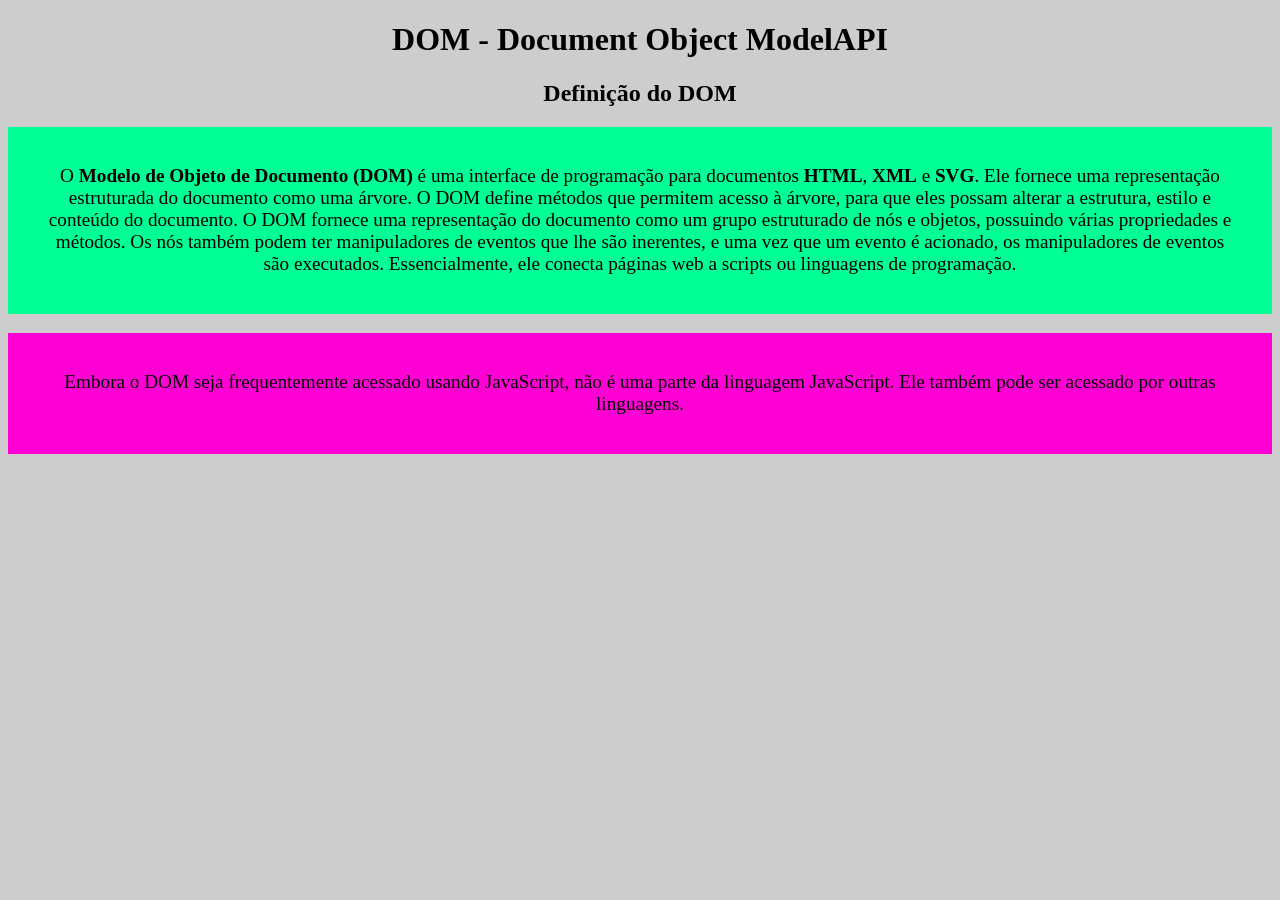
<file: aulas/DOM-API/index.html>
<!DOCTYPE html>
<html lang="en">
<head>
    <meta charset="UTF-8">
    <meta name="viewport" content="width=device-width, initial-scale=1.0">
    <title>DOM - Documet Object Model API</title>
    <style>
        body {
            background-color: #cdcdcd;
            font-family: Cambria, Cochin, Georgia, Times, 'Times New Roman', serif;
            text-align: center;
        }

        p {
            padding: 2em;
            font-size: larger;
        }

        .paragrafo-rosa {
            background-color: #ff00d4;
        }

        .paragrafo-verde {
            background-color: #00ff95;
        }
    </style>
</head>
<body>
    <header>
        <h1>DOM - <span>Document Object Model</span><abbr>API</abbr></h1>
    </header>

    <main>
        <h2>Definição do DOM</h2>
        <p class="paragrafo-verde">O <b>Modelo de Objeto de Documento (DOM)</b> é uma interface de programação para documentos <b>HTML</b>, <b>XML</b> e <b>SVG</b>. Ele fornece uma representação estruturada do documento como uma árvore. O DOM define métodos que permitem acesso à árvore, para que eles possam alterar a estrutura, estilo e conteúdo do documento. O DOM fornece uma representação do documento como um grupo estruturado de nós e objetos, possuindo várias propriedades e métodos. Os nós também podem ter manipuladores de eventos que lhe são inerentes, e uma vez que um evento é acionado, os manipuladores de eventos são executados. Essencialmente, ele conecta páginas web a scripts ou linguagens de programação.</p>
        <p class="paragrafo-rosa">Embora o DOM seja frequentemente acessado usando JavaScript, não é uma parte da linguagem JavaScript. Ele também pode ser acessado por outras linguagens.</p>
    </main>


</body>
</html>
</file>
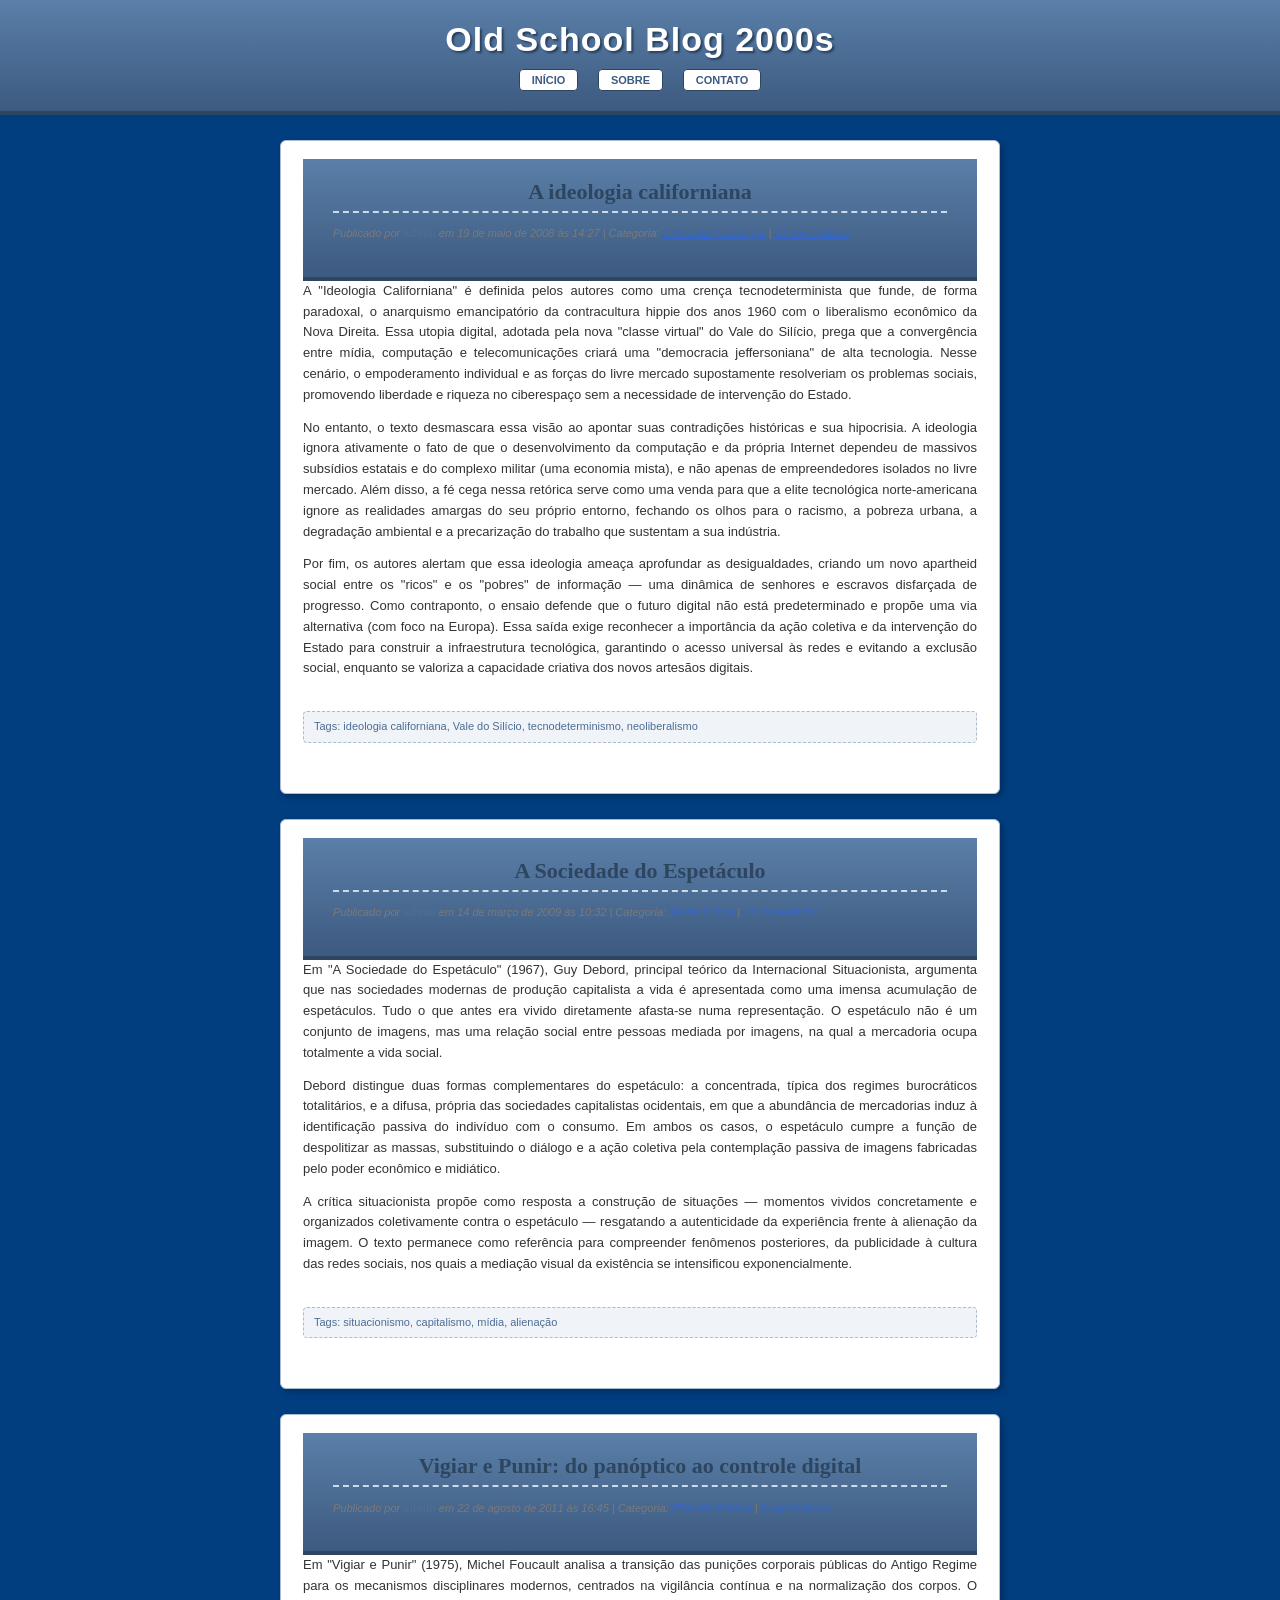
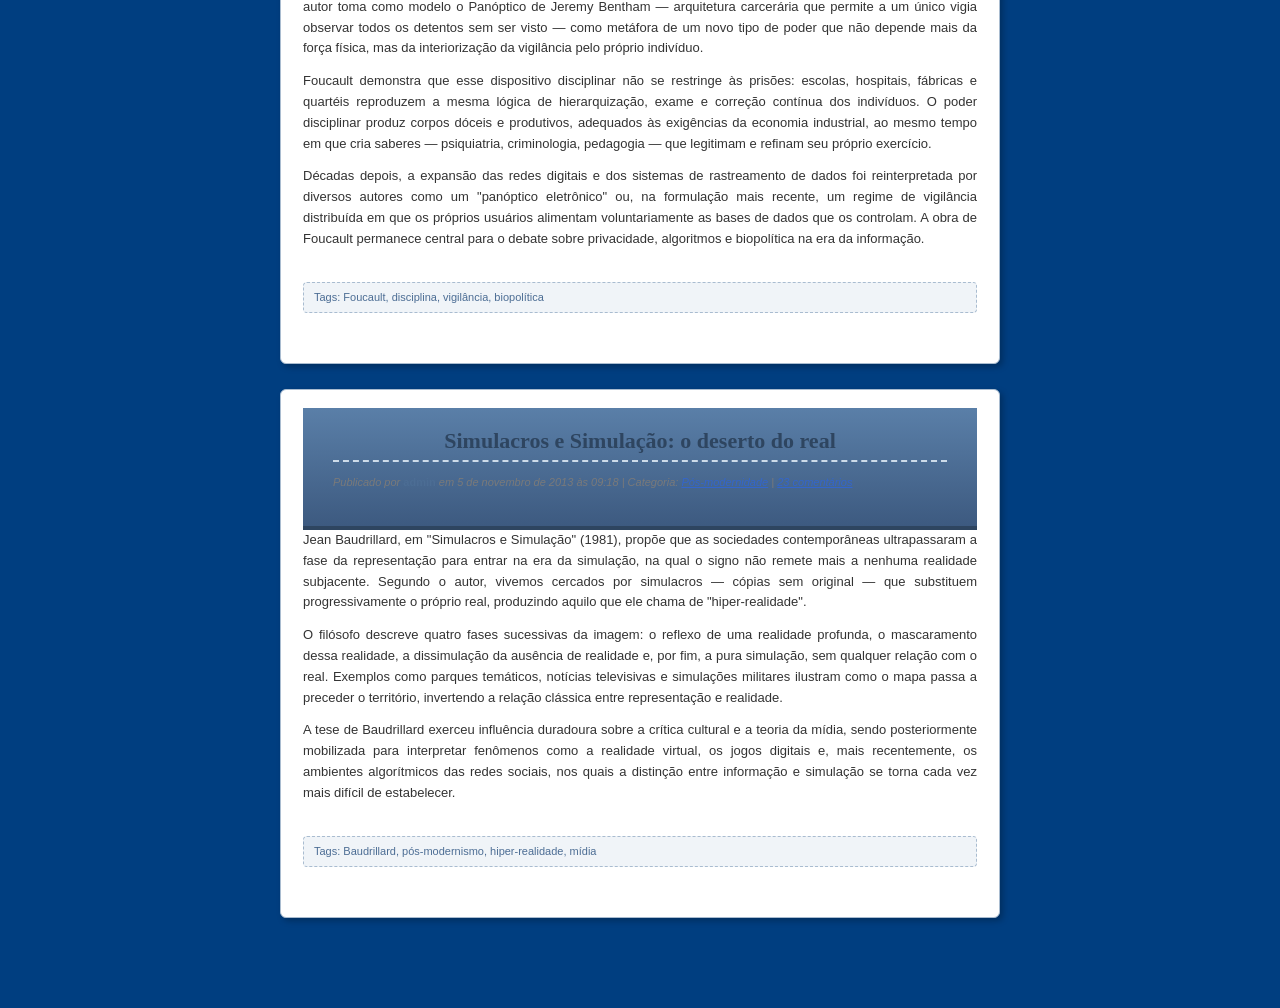
<file: aluno/DOM-API/blog/index.html>
<!DOCTYPE html>
<html lang="pt-br">
<head>
	<meta charset="UTF-8">
	<meta name="viewport" content="width=device-width, initial-scale=1.0">
	<title>Old School Blog 2000s</title>
	<link rel="stylesheet" href="style.css" />
</head>
<body>
	<header>
		<h1>Old School Blog 2000s</h1>
		<nav>
			<ul>
				<li>Início</li>
				<li>Sobre</li>
				<li>Contato</li>
			</ul>
		</nav>
	</header>

	<main>
		<article>
			<header>
				<h2>A ideologia californiana</h2>
				<p class="meta">Publicado por <span class="autor">admin</span> em <time datetime="2008-05-19T14:27:00">19 de maio de 2008</time> às 14:27 | Categoria: <a href="#">Crítica da Tecnologia</a> | <a href="#comments">31 comentários</a></p>
			</header>
			<p>A "Ideologia Californiana" é definida pelos autores como uma crença tecnodeterminista que funde, de forma paradoxal, o anarquismo emancipatório da contracultura hippie dos anos 1960 com o liberalismo econômico da Nova Direita. Essa utopia digital, adotada pela nova "classe virtual" do Vale do Silício, prega que a convergência entre mídia, computação e telecomunicações criará uma "democracia jeffersoniana" de alta tecnologia. Nesse cenário, o empoderamento individual e as forças do livre mercado supostamente resolveriam os problemas sociais, promovendo liberdade e riqueza no ciberespaço sem a necessidade de intervenção do Estado.</p>
			<p>No entanto, o texto desmascara essa visão ao apontar suas contradições históricas e sua hipocrisia. A ideologia ignora ativamente o fato de que o desenvolvimento da computação e da própria Internet dependeu de massivos subsídios estatais e do complexo militar (uma economia mista), e não apenas de empreendedores isolados no livre mercado. Além disso, a fé cega nessa retórica serve como uma venda para que a elite tecnológica norte-americana ignore as realidades amargas do seu próprio entorno, fechando os olhos para o racismo, a pobreza urbana, a degradação ambiental e a precarização do trabalho que sustentam a sua indústria.</p>
			<p>Por fim, os autores alertam que essa ideologia ameaça aprofundar as desigualdades, criando um novo apartheid social entre os "ricos" e os "pobres" de informação — uma dinâmica de senhores e escravos disfarçada de progresso. Como contraponto, o ensaio defende que o futuro digital não está predeterminado e propõe uma via alternativa (com foco na Europa). Essa saída exige reconhecer a importância da ação coletiva e da intervenção do Estado para construir a infraestrutura tecnológica, garantindo o acesso universal às redes e evitando a exclusão social, enquanto se valoriza a capacidade criativa dos novos artesãos digitais.</p>
			<footer>
				<p class="tags">Tags: ideologia californiana, Vale do Silício, tecnodeterminismo, neoliberalismo</p>
			</footer>
		</article>	

		<article>
			<header>
				<h2>A Sociedade do Espetáculo</h2>
				<p class="meta">Publicado por <span class="autor">admin</span> em <time datetime="2009-03-14T10:32:00">14 de março de 2009</time> às 10:32 | Categoria: <a href="#">Teoria Crítica</a> | <a href="#comments">17 comentários</a></p>
			</header>
			<p>Em "A Sociedade do Espetáculo" (1967), Guy Debord, principal teórico da Internacional Situacionista, argumenta que nas sociedades modernas de produção capitalista a vida é apresentada como uma imensa acumulação de espetáculos. Tudo o que antes era vivido diretamente afasta-se numa representação. O espetáculo não é um conjunto de imagens, mas uma relação social entre pessoas mediada por imagens, na qual a mercadoria ocupa totalmente a vida social.</p>
			<p>Debord distingue duas formas complementares do espetáculo: a concentrada, típica dos regimes burocráticos totalitários, e a difusa, própria das sociedades capitalistas ocidentais, em que a abundância de mercadorias induz à identificação passiva do indivíduo com o consumo. Em ambos os casos, o espetáculo cumpre a função de despolitizar as massas, substituindo o diálogo e a ação coletiva pela contemplação passiva de imagens fabricadas pelo poder econômico e midiático.</p>
			<p>A crítica situacionista propõe como resposta a construção de situações — momentos vividos concretamente e organizados coletivamente contra o espetáculo — resgatando a autenticidade da experiência frente à alienação da imagem. O texto permanece como referência para compreender fenômenos posteriores, da publicidade à cultura das redes sociais, nos quais a mediação visual da existência se intensificou exponencialmente.</p>
			<footer>
				<p class="tags">Tags: situacionismo, capitalismo, mídia, alienação</p>
			</footer>
		</article>

		<article>
			<header>
				<h2>Vigiar e Punir: do panóptico ao controle digital</h2>
				<p class="meta">Publicado por <span class="autor">admin</span> em <time datetime="2011-08-22T16:45:00">22 de agosto de 2011</time> às 16:45 | Categoria: <a href="#">Filosofia Política</a> | <a href="#comments">9 comentários</a></p>
			</header>
			<p>Em "Vigiar e Punir" (1975), Michel Foucault analisa a transição das punições corporais públicas do Antigo Regime para os mecanismos disciplinares modernos, centrados na vigilância contínua e na normalização dos corpos. O autor toma como modelo o Panóptico de Jeremy Bentham — arquitetura carcerária que permite a um único vigia observar todos os detentos sem ser visto — como metáfora de um novo tipo de poder que não depende mais da força física, mas da interiorização da vigilância pelo próprio indivíduo.</p>
			<p>Foucault demonstra que esse dispositivo disciplinar não se restringe às prisões: escolas, hospitais, fábricas e quartéis reproduzem a mesma lógica de hierarquização, exame e correção contínua dos indivíduos. O poder disciplinar produz corpos dóceis e produtivos, adequados às exigências da economia industrial, ao mesmo tempo em que cria saberes — psiquiatria, criminologia, pedagogia — que legitimam e refinam seu próprio exercício.</p>
			<p>Décadas depois, a expansão das redes digitais e dos sistemas de rastreamento de dados foi reinterpretada por diversos autores como um "panóptico eletrônico" ou, na formulação mais recente, um regime de vigilância distribuída em que os próprios usuários alimentam voluntariamente as bases de dados que os controlam. A obra de Foucault permanece central para o debate sobre privacidade, algoritmos e biopolítica na era da informação.</p>
			<footer>
				<p class="tags">Tags: Foucault, disciplina, vigilância, biopolítica</p>
			</footer>
		</article>

		<article>
			<header>
				<h2>Simulacros e Simulação: o deserto do real</h2>
				<p class="meta">Publicado por <span class="autor">admin</span> em <time datetime="2013-11-05T09:18:00">5 de novembro de 2013</time> às 09:18 | Categoria: <a href="#">Pós-modernidade</a> | <a href="#comments">23 comentários</a></p>
			</header>
			<p>Jean Baudrillard, em "Simulacros e Simulação" (1981), propõe que as sociedades contemporâneas ultrapassaram a fase da representação para entrar na era da simulação, na qual o signo não remete mais a nenhuma realidade subjacente. Segundo o autor, vivemos cercados por simulacros — cópias sem original — que substituem progressivamente o próprio real, produzindo aquilo que ele chama de "hiper-realidade".</p>
			<p>O filósofo descreve quatro fases sucessivas da imagem: o reflexo de uma realidade profunda, o mascaramento dessa realidade, a dissimulação da ausência de realidade e, por fim, a pura simulação, sem qualquer relação com o real. Exemplos como parques temáticos, notícias televisivas e simulações militares ilustram como o mapa passa a preceder o território, invertendo a relação clássica entre representação e realidade.</p>
			<p>A tese de Baudrillard exerceu influência duradoura sobre a crítica cultural e a teoria da mídia, sendo posteriormente mobilizada para interpretar fenômenos como a realidade virtual, os jogos digitais e, mais recentemente, os ambientes algorítmicos das redes sociais, nos quais a distinção entre informação e simulação se torna cada vez mais difícil de estabelecer.</p>
			<footer>
				<p class="tags">Tags: Baudrillard, pós-modernismo, hiper-realidade, mídia</p>
			</footer>
		</article>

		<footer>
		</footer>
	</main>
	<script src="theme.js"></script>
</body>
</html>
</file>
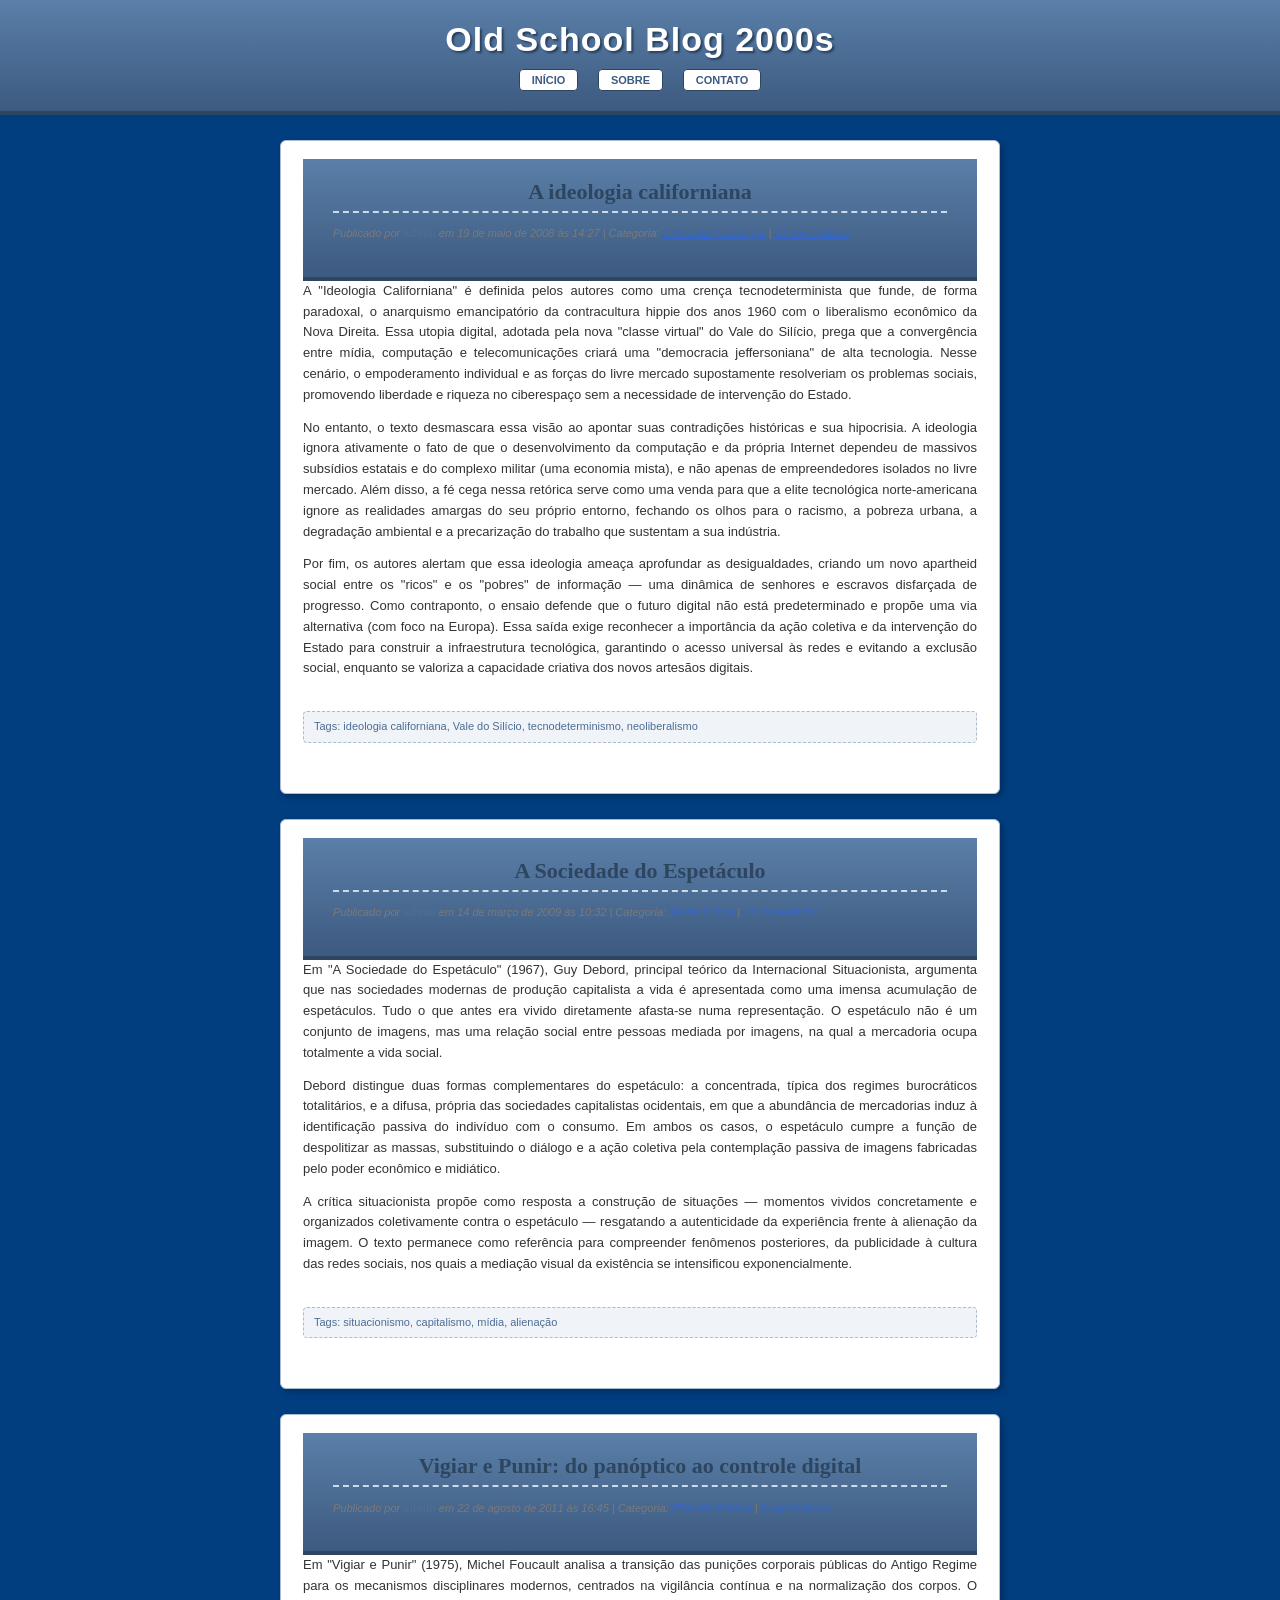
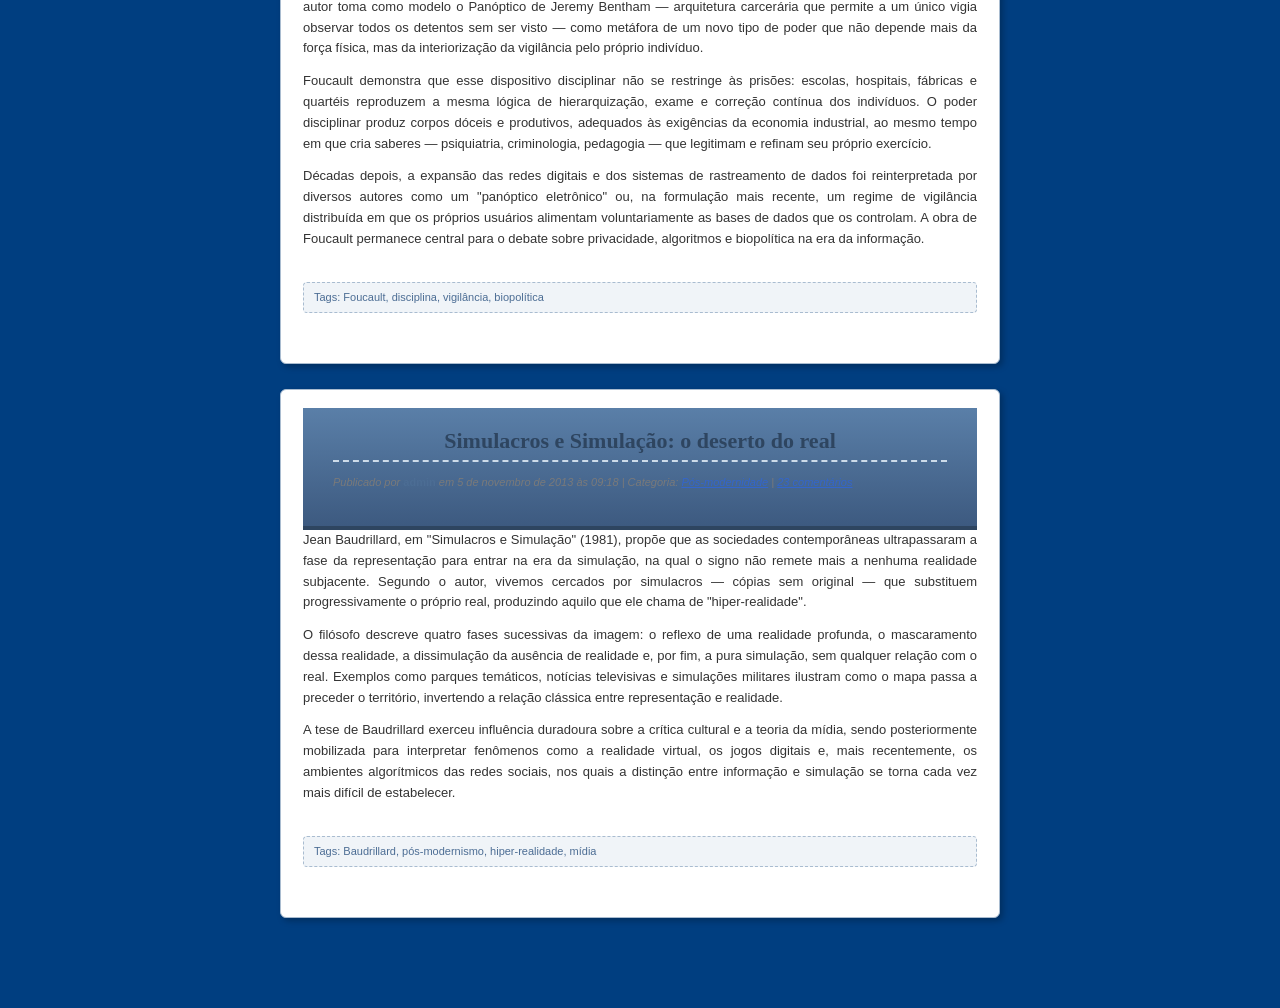
<file: exercicios/DOM-API/blog/index.html>
<!DOCTYPE html>
<html lang="pt-br">
<head>
	<meta charset="UTF-8">
	<meta name="viewport" content="width=device-width, initial-scale=1.0">
	<title>Old School Blog 2000s</title>
	<link rel="stylesheet" href="style.css" />
</head>
<body>
	<header>
		<h1>Old School Blog 2000s</h1>
		<nav>
			<ul>
				<li>Início</li>
				<li>Sobre</li>
				<li>Contato</li>
			</ul>
		</nav>
	</header>

	<main>
		<article>
			<header>
				<h2>A ideologia californiana</h2>
				<p class="meta">Publicado por <span class="autor">admin</span> em <time datetime="2008-05-19T14:27:00">19 de maio de 2008</time> às 14:27 | Categoria: <a href="#">Crítica da Tecnologia</a> | <a href="#comments">31 comentários</a></p>
			</header>
			<p>A "Ideologia Californiana" é definida pelos autores como uma crença tecnodeterminista que funde, de forma paradoxal, o anarquismo emancipatório da contracultura hippie dos anos 1960 com o liberalismo econômico da Nova Direita. Essa utopia digital, adotada pela nova "classe virtual" do Vale do Silício, prega que a convergência entre mídia, computação e telecomunicações criará uma "democracia jeffersoniana" de alta tecnologia. Nesse cenário, o empoderamento individual e as forças do livre mercado supostamente resolveriam os problemas sociais, promovendo liberdade e riqueza no ciberespaço sem a necessidade de intervenção do Estado.</p>
			<p>No entanto, o texto desmascara essa visão ao apontar suas contradições históricas e sua hipocrisia. A ideologia ignora ativamente o fato de que o desenvolvimento da computação e da própria Internet dependeu de massivos subsídios estatais e do complexo militar (uma economia mista), e não apenas de empreendedores isolados no livre mercado. Além disso, a fé cega nessa retórica serve como uma venda para que a elite tecnológica norte-americana ignore as realidades amargas do seu próprio entorno, fechando os olhos para o racismo, a pobreza urbana, a degradação ambiental e a precarização do trabalho que sustentam a sua indústria.</p>
			<p>Por fim, os autores alertam que essa ideologia ameaça aprofundar as desigualdades, criando um novo apartheid social entre os "ricos" e os "pobres" de informação — uma dinâmica de senhores e escravos disfarçada de progresso. Como contraponto, o ensaio defende que o futuro digital não está predeterminado e propõe uma via alternativa (com foco na Europa). Essa saída exige reconhecer a importância da ação coletiva e da intervenção do Estado para construir a infraestrutura tecnológica, garantindo o acesso universal às redes e evitando a exclusão social, enquanto se valoriza a capacidade criativa dos novos artesãos digitais.</p>
			<footer>
				<p class="tags">Tags: ideologia californiana, Vale do Silício, tecnodeterminismo, neoliberalismo</p>
			</footer>
		</article>	

		<article>
			<header>
				<h2>A Sociedade do Espetáculo</h2>
				<p class="meta">Publicado por <span class="autor">admin</span> em <time datetime="2009-03-14T10:32:00">14 de março de 2009</time> às 10:32 | Categoria: <a href="#">Teoria Crítica</a> | <a href="#comments">17 comentários</a></p>
			</header>
			<p>Em "A Sociedade do Espetáculo" (1967), Guy Debord, principal teórico da Internacional Situacionista, argumenta que nas sociedades modernas de produção capitalista a vida é apresentada como uma imensa acumulação de espetáculos. Tudo o que antes era vivido diretamente afasta-se numa representação. O espetáculo não é um conjunto de imagens, mas uma relação social entre pessoas mediada por imagens, na qual a mercadoria ocupa totalmente a vida social.</p>
			<p>Debord distingue duas formas complementares do espetáculo: a concentrada, típica dos regimes burocráticos totalitários, e a difusa, própria das sociedades capitalistas ocidentais, em que a abundância de mercadorias induz à identificação passiva do indivíduo com o consumo. Em ambos os casos, o espetáculo cumpre a função de despolitizar as massas, substituindo o diálogo e a ação coletiva pela contemplação passiva de imagens fabricadas pelo poder econômico e midiático.</p>
			<p>A crítica situacionista propõe como resposta a construção de situações — momentos vividos concretamente e organizados coletivamente contra o espetáculo — resgatando a autenticidade da experiência frente à alienação da imagem. O texto permanece como referência para compreender fenômenos posteriores, da publicidade à cultura das redes sociais, nos quais a mediação visual da existência se intensificou exponencialmente.</p>
			<footer>
				<p class="tags">Tags: situacionismo, capitalismo, mídia, alienação</p>
			</footer>
		</article>

		<article>
			<header>
				<h2>Vigiar e Punir: do panóptico ao controle digital</h2>
				<p class="meta">Publicado por <span class="autor">admin</span> em <time datetime="2011-08-22T16:45:00">22 de agosto de 2011</time> às 16:45 | Categoria: <a href="#">Filosofia Política</a> | <a href="#comments">9 comentários</a></p>
			</header>
			<p>Em "Vigiar e Punir" (1975), Michel Foucault analisa a transição das punições corporais públicas do Antigo Regime para os mecanismos disciplinares modernos, centrados na vigilância contínua e na normalização dos corpos. O autor toma como modelo o Panóptico de Jeremy Bentham — arquitetura carcerária que permite a um único vigia observar todos os detentos sem ser visto — como metáfora de um novo tipo de poder que não depende mais da força física, mas da interiorização da vigilância pelo próprio indivíduo.</p>
			<p>Foucault demonstra que esse dispositivo disciplinar não se restringe às prisões: escolas, hospitais, fábricas e quartéis reproduzem a mesma lógica de hierarquização, exame e correção contínua dos indivíduos. O poder disciplinar produz corpos dóceis e produtivos, adequados às exigências da economia industrial, ao mesmo tempo em que cria saberes — psiquiatria, criminologia, pedagogia — que legitimam e refinam seu próprio exercício.</p>
			<p>Décadas depois, a expansão das redes digitais e dos sistemas de rastreamento de dados foi reinterpretada por diversos autores como um "panóptico eletrônico" ou, na formulação mais recente, um regime de vigilância distribuída em que os próprios usuários alimentam voluntariamente as bases de dados que os controlam. A obra de Foucault permanece central para o debate sobre privacidade, algoritmos e biopolítica na era da informação.</p>
			<footer>
				<p class="tags">Tags: Foucault, disciplina, vigilância, biopolítica</p>
			</footer>
		</article>

		<article>
			<header>
				<h2>Simulacros e Simulação: o deserto do real</h2>
				<p class="meta">Publicado por <span class="autor">admin</span> em <time datetime="2013-11-05T09:18:00">5 de novembro de 2013</time> às 09:18 | Categoria: <a href="#">Pós-modernidade</a> | <a href="#comments">23 comentários</a></p>
			</header>
			<p>Jean Baudrillard, em "Simulacros e Simulação" (1981), propõe que as sociedades contemporâneas ultrapassaram a fase da representação para entrar na era da simulação, na qual o signo não remete mais a nenhuma realidade subjacente. Segundo o autor, vivemos cercados por simulacros — cópias sem original — que substituem progressivamente o próprio real, produzindo aquilo que ele chama de "hiper-realidade".</p>
			<p>O filósofo descreve quatro fases sucessivas da imagem: o reflexo de uma realidade profunda, o mascaramento dessa realidade, a dissimulação da ausência de realidade e, por fim, a pura simulação, sem qualquer relação com o real. Exemplos como parques temáticos, notícias televisivas e simulações militares ilustram como o mapa passa a preceder o território, invertendo a relação clássica entre representação e realidade.</p>
			<p>A tese de Baudrillard exerceu influência duradoura sobre a crítica cultural e a teoria da mídia, sendo posteriormente mobilizada para interpretar fenômenos como a realidade virtual, os jogos digitais e, mais recentemente, os ambientes algorítmicos das redes sociais, nos quais a distinção entre informação e simulação se torna cada vez mais difícil de estabelecer.</p>
			<footer>
				<p class="tags">Tags: Baudrillard, pós-modernismo, hiper-realidade, mídia</p>
			</footer>
		</article>

		<footer>
		</footer>
	</main>
</body>
</html>
</file>
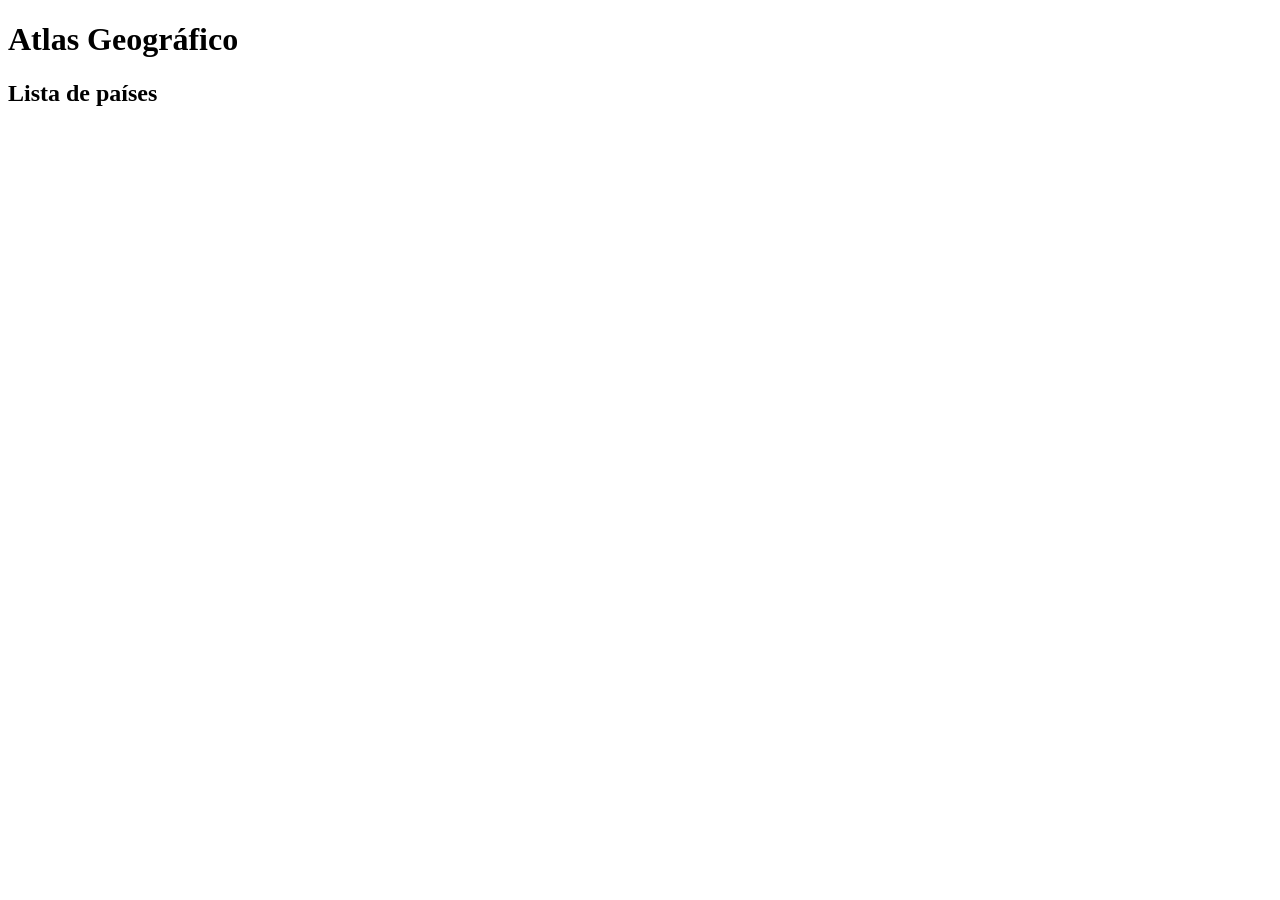
<file: exercicios/DOM-API/paises/index.html>
<!DOCTYPE html>
<html lang="pt-br">
<head>
	<meta charset="UTF-8">
	<meta name="viewport" content="width=device-width, initial-scale=1.0">
	<title>Países</title>
</head>
<body>
	<header>
		<h1>Atlas Geográfico</h1>
	</header>

	<main>
		<h2>Lista de países</h2>
		<section class="countries">
			<!-- Insira os países aqui -->
		</section>
	</main>

	<script src="countries.js"></script>
	<script src="lista-paises.js"></script>
</body>
</html>
</file>
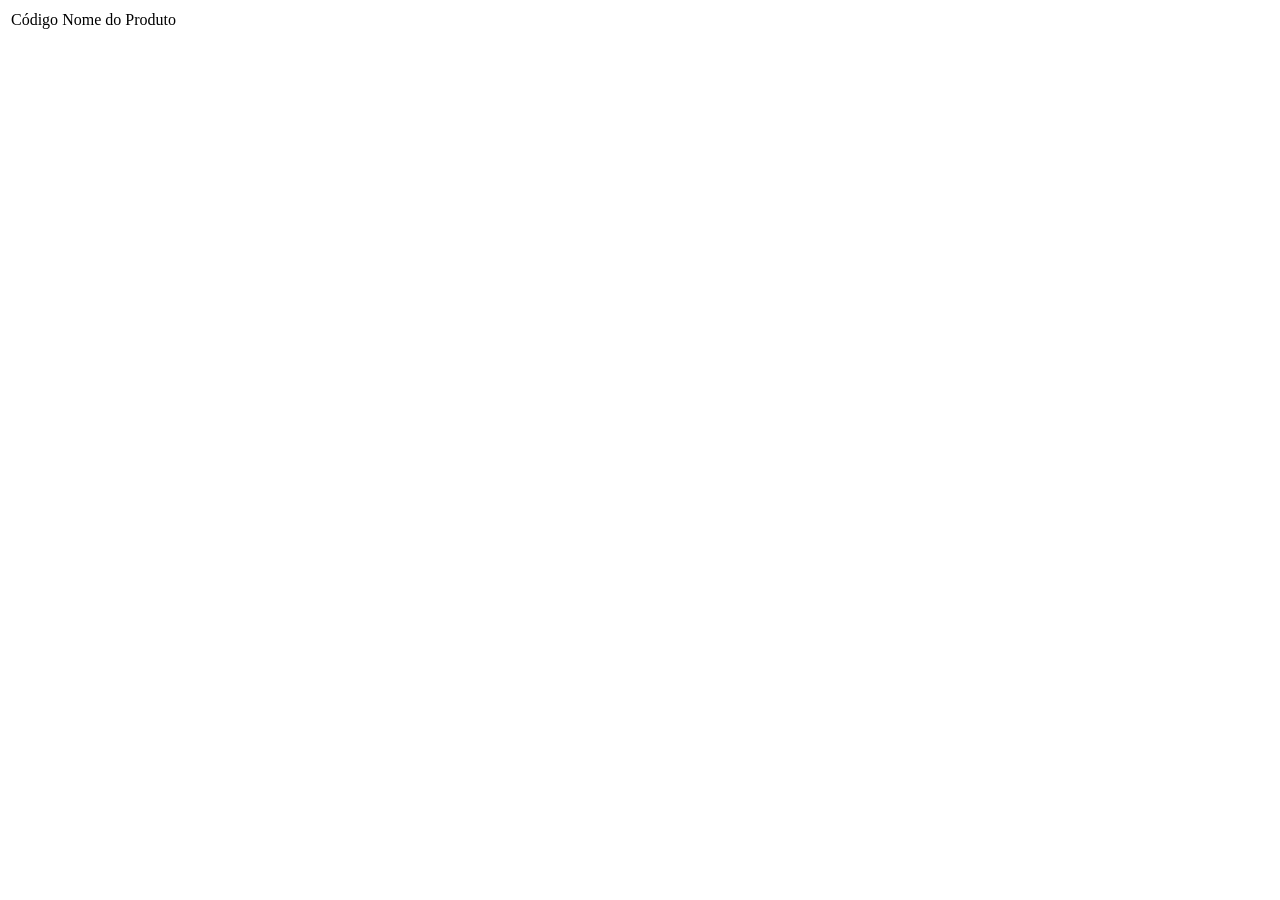
<file: exercicios/DOM-API/tabela-produtos/index.html>
<!DOCTYPE html>
<html lang="en">
<head>
	<meta charset="UTF-8">
	<meta name="viewport" content="width=device-width, initial-scale=1.0">
	<title>DOM - Document Object Model</title>
</head>
<body>
	<table id="producttable">
		<thead>
			<tr>
				<td>Código</td>
				<td>Nome do Produto</td>
			</tr>
		</thead>

		<tbody>
			<!-- as linhas de produtos serão inseridas aqui -->
		</tbody>
	</table>

	<template id="linha-de-produto">
		<tr>
			<td class="codigo"></td>
			<td class="nome"></td>
		</tr>
	</template>
</body>
</html>
</file>
<file: aluno/DOM-API/blog/style.css>
/* ===========================================================
	ESTILO "BLOGSPOT / BLOGGER / TUMBLR / WORDPRESS" (anos 2000)
	Poucas regras, seletores simples (tag e classe), pensados
	para serem manipulados depois via JavaScript/DOM
	(ex: document.querySelectorAll('article'), .classList.toggle,
	trocar background, alternar tema, etc.)
=========================================================== */

body {
	margin: 0;
	padding: 0;
	background-color: #003e80;
	background-image: url("https://www.transparenttextures.com/patterns/billie-holiday.png");
	font-family: Verdana, Geneva, Arial, sans-serif;
	font-size: 13px;
	color: #333333;
}

header {
	background-color: #4c6d94;
	background-image: linear-gradient(#5a7fa8, #3d5a80);
	border-bottom: 4px solid #2e4560;
	padding: 20px 30px;
	text-align: center;
}

header h1 {
	margin: 0;
	font-family: "Comic Sans MS", "Trebuchet MS", cursive, sans-serif;
	font-size: 34px;
	color: #ffffff;
	text-shadow: 2px 2px 2px #29405c;
	letter-spacing: 1px;
}

nav ul {
	list-style: none;
	margin: 10px 0 0 0;
	padding: 0;
}

nav li {
	display: inline-block;
	margin: 0 8px;
	padding: 4px 12px;
	background-color: #ffffff;
	border: 1px solid #2e4560;
	border-radius: 4px;
	font-size: 11px;
	font-weight: bold;
	text-transform: uppercase;
	color: #3d5a80;
	cursor: pointer;
}

nav li:hover {
	background-color: hsl(207, 100%, 75%);
}

main {
	max-width: 720px;
	margin: 25px auto;
	padding: 0 15px;
}

article {
	background-color: #ffffff;
	border: 1px solid #a9bcd0;
	border-radius: 6px;
	box-shadow: 3px 3px 6px rgba(0, 0, 0, 0.25);
	margin-bottom: 25px;
	padding: 18px 22px;
}

article h2 {
	font-family: Georgia, "Times New Roman", serif;
	font-size: 22px;
	color: #2e4560;
	border-bottom: 2px dashed #cddbe9;
	padding-bottom: 6px;
	margin-top: 0;
}

.meta {
	font-size: 11px;
	color: #7a7a7a;
	font-style: italic;
	margin-top: -6px;
	margin-bottom: 14px;
}

.meta .autor {
	font-weight: bold;
	color: #4c6d94;
	font-style: normal;
}

article p {
	line-height: 1.6;
	text-align: justify;
	margin: 0 0 12px 0;
}

a {
	color: #3366cc;
	text-decoration: underline;
}

a:visited {
	color: #663399;
}

a:hover {
	color: #cc3300;
	background-color: #ffe680;
}

.tags {
	font-size: 11px;
	background-color: #f0f4f8;
	border: 1px dashed #a9bcd0;
	padding: 6px 10px;
	border-radius: 4px;
	color: #4c6d94;
}

footer {
	text-align: center;
	font-size: 11px;
	color: #4c6d94;
	padding: 20px 0;
}
</file>
<file: exercicios/DOM-API/blog/style.css>
/* ===========================================================
	ESTILO "BLOGSPOT / BLOGGER / TUMBLR / WORDPRESS" (anos 2000)
	Poucas regras, seletores simples (tag e classe), pensados
	para serem manipulados depois via JavaScript/DOM
	(ex: document.querySelectorAll('article'), .classList.toggle,
	trocar background, alternar tema, etc.)
=========================================================== */

body {
	margin: 0;
	padding: 0;
	background-color: #003e80;
	background-image: url("https://www.transparenttextures.com/patterns/billie-holiday.png");
	font-family: Verdana, Geneva, Arial, sans-serif;
	font-size: 13px;
	color: #333333;
}

header {
	background-color: #4c6d94;
	background-image: linear-gradient(#5a7fa8, #3d5a80);
	border-bottom: 4px solid #2e4560;
	padding: 20px 30px;
	text-align: center;
}

header h1 {
	margin: 0;
	font-family: "Comic Sans MS", "Trebuchet MS", cursive, sans-serif;
	font-size: 34px;
	color: #ffffff;
	text-shadow: 2px 2px 2px #29405c;
	letter-spacing: 1px;
}

nav ul {
	list-style: none;
	margin: 10px 0 0 0;
	padding: 0;
}

nav li {
	display: inline-block;
	margin: 0 8px;
	padding: 4px 12px;
	background-color: #ffffff;
	border: 1px solid #2e4560;
	border-radius: 4px;
	font-size: 11px;
	font-weight: bold;
	text-transform: uppercase;
	color: #3d5a80;
	cursor: pointer;
}

nav li:hover {
	background-color: hsl(207, 100%, 75%);
}

main {
	max-width: 720px;
	margin: 25px auto;
	padding: 0 15px;
}

article {
	background-color: #ffffff;
	border: 1px solid #a9bcd0;
	border-radius: 6px;
	box-shadow: 3px 3px 6px rgba(0, 0, 0, 0.25);
	margin-bottom: 25px;
	padding: 18px 22px;
}

article h2 {
	font-family: Georgia, "Times New Roman", serif;
	font-size: 22px;
	color: #2e4560;
	border-bottom: 2px dashed #cddbe9;
	padding-bottom: 6px;
	margin-top: 0;
}

.meta {
	font-size: 11px;
	color: #7a7a7a;
	font-style: italic;
	margin-top: -6px;
	margin-bottom: 14px;
}

.meta .autor {
	font-weight: bold;
	color: #4c6d94;
	font-style: normal;
}

article p {
	line-height: 1.6;
	text-align: justify;
	margin: 0 0 12px 0;
}

a {
	color: #3366cc;
	text-decoration: underline;
}

a:visited {
	color: #663399;
}

a:hover {
	color: #cc3300;
	background-color: #ffe680;
}

.tags {
	font-size: 11px;
	background-color: #f0f4f8;
	border: 1px dashed #a9bcd0;
	padding: 6px 10px;
	border-radius: 4px;
	color: #4c6d94;
}

footer {
	text-align: center;
	font-size: 11px;
	color: #4c6d94;
	padding: 20px 0;
}
</file>
